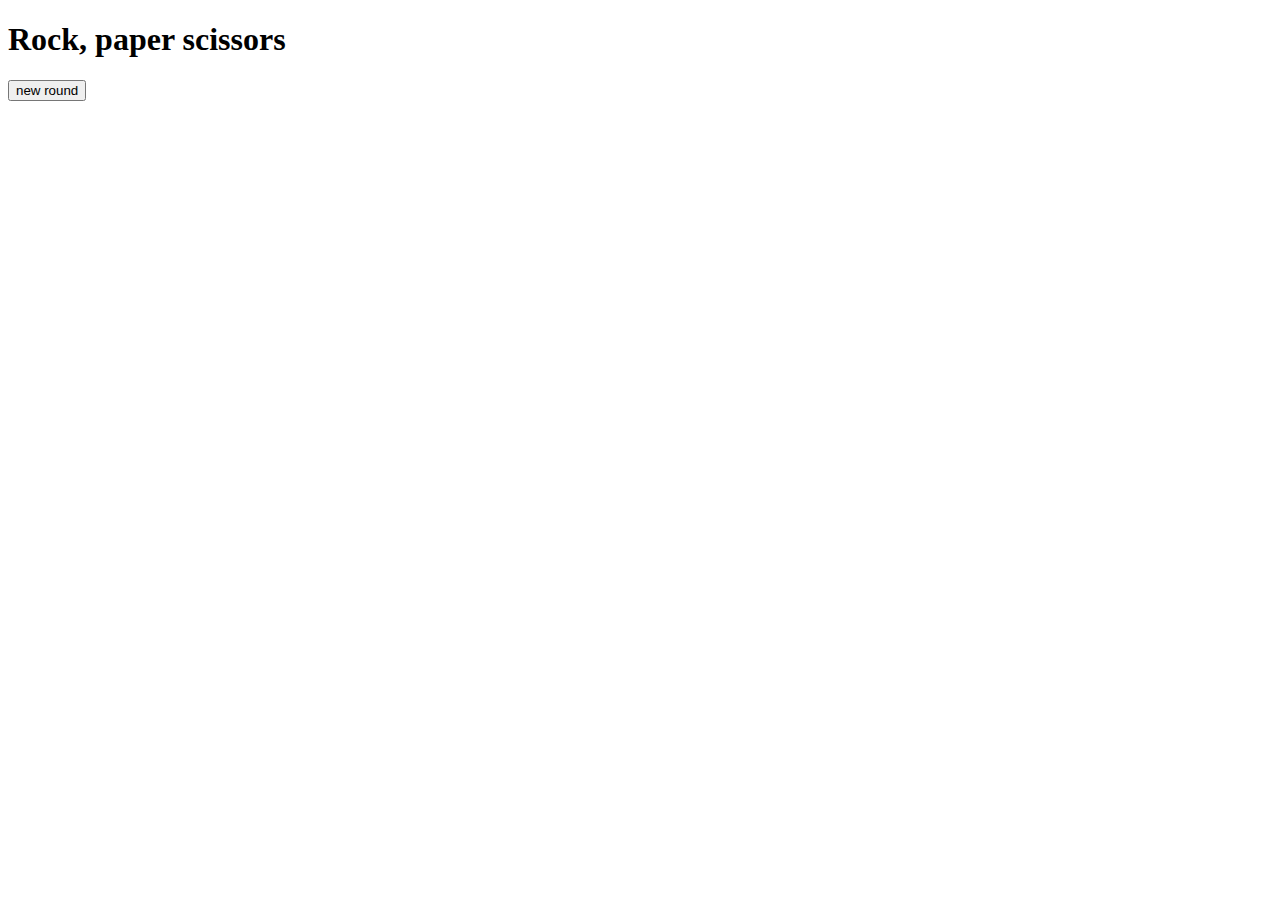
<file: exercise-02/index.html>
<!DOCTYPE html>
<html lang="en">
<head>
    <meta charset="UTF-8">
    <meta name="viewport" content="width=device-width, initial-scale=1.0">
    <title>Rock, paper, scissors</title>
</head>
<body>
    <h1>Rock, paper scissors</h1>
    <button onclick="newRound()">new round</button>
    <script src="main.js"></script>
</body>
</html>
</file>
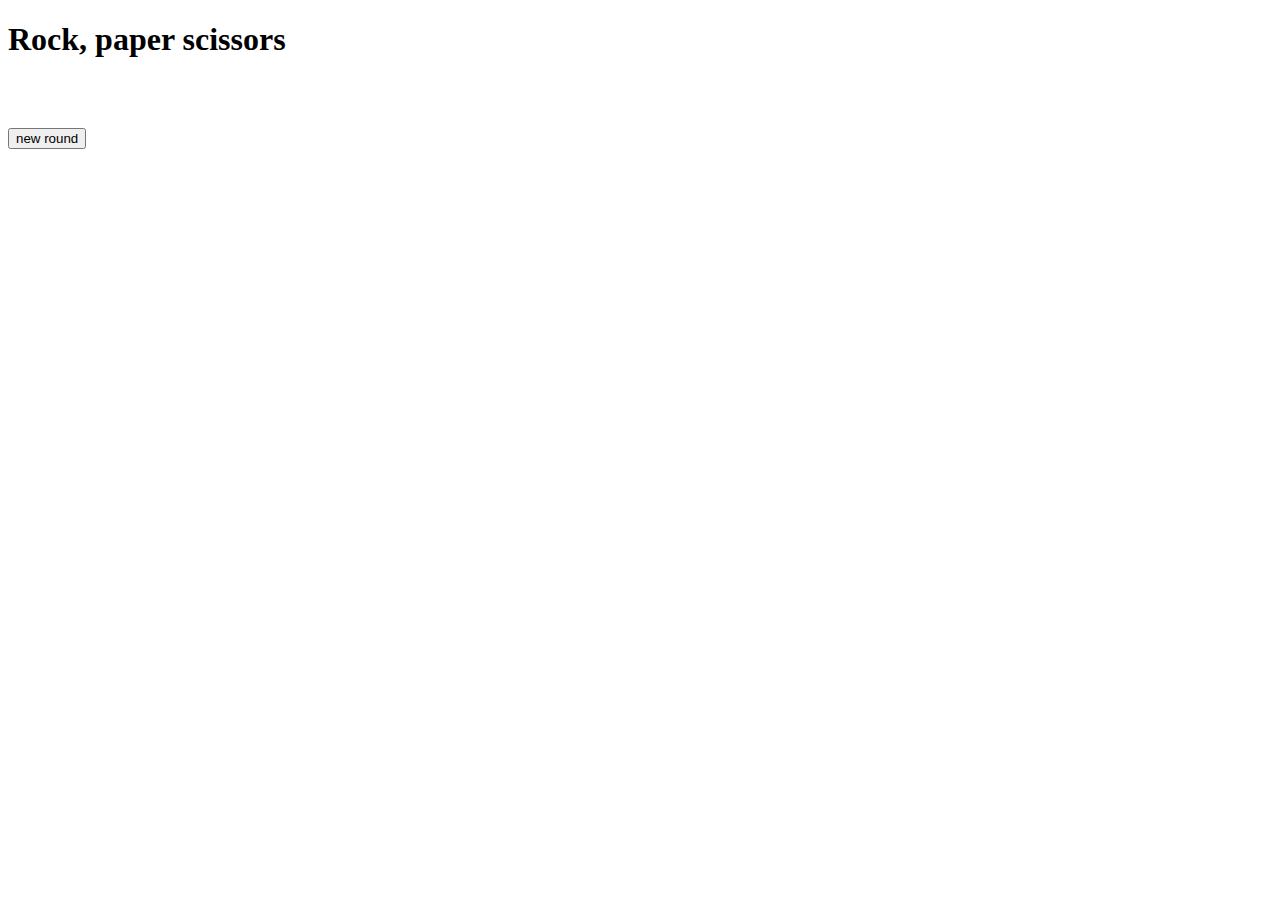
<file: exercise-03/index.html>
<!DOCTYPE html>
<html lang="en">
<head>
    <meta charset="UTF-8">
    <meta name="viewport" content="width=device-width, initial-scale=1.0">
    <title>Exercise-03</title>
    <link rel="stylesheet" href="style.css">
</head>
    <body>
        <h1>Rock, paper scissors</h1>
        <div id="user-choice"></div>
        <div id="computer-choice"></div>
        <div id="round-result"></div>
        <button onclick="newRound()">new round</button>
        <script src="main.js"></script>
    </body>
</html>
</file>
<file: exercise-03/style.css>
div{
    display: flex;
    border: 5px;
    margin: 1rem;
    background-color: aqua;
    border-color: red;
}
</file>
